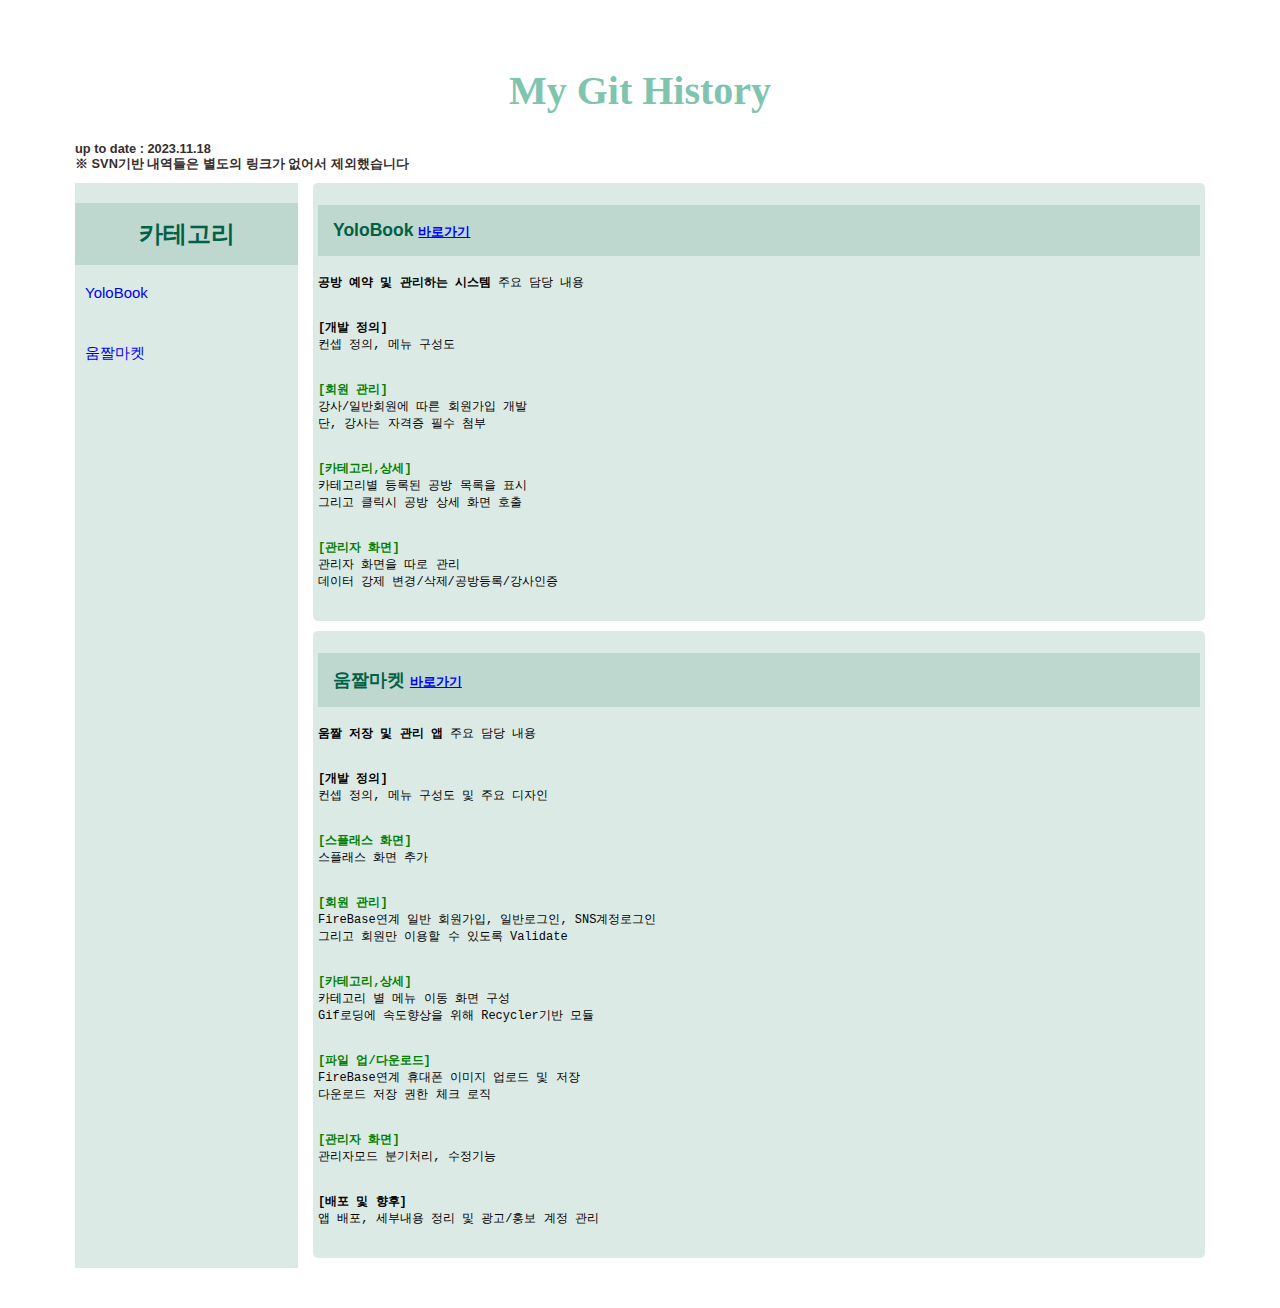
<file: history/index.html>
<!doctype html>
<html lang="ko">
<head>
  <meta charset="UTF-8">
  <meta name="viewport" content="width=device-width, initial-scale=1.0">
  <title>Git History</title>
  <link href="./css/comn.css" rel="stylesheet"/>
  <script src="./js/main.js"></script>
</head>
<!--
oncontextmenu='return false': 우클릭 방지
onselectstart='return false': 블록선택 방지
ondragstart='return false': 드래그 방지
-->
<body oncontextmenu='return false' onselectstart='return false' ondragstart='return false'>
	<ul class="menuBar" id="menuBar">
        <li class="indexArea mIndexArea"><a href="#" class="content1"> YoloBook </a></li>
        <li class="indexArea mIndexArea"><a href="#" class="content2"> 움짤마켓 </a></li>
    </ul>
    <div class="frame1" id="frame1">
        <div class="menuIcon" id="menuIcon">☰</div>
        <h1 class="title1"> My Git History </h1>
        <div class="upToDate">
            <span> up to date : 2023.11.18 </span>
        </div>	    
        <div class="upToDate">
            <span> ※ SVN기반 내역들은 별도의 링크가 없어서 제외했습니다 </span>
        </div>
        <div class="frame3">
            <div class="frame4">
                <h2>카테고리</h2>
                <div class="indexArea wIndexArea"><a href="#" class="content1"> YoloBook</a></div>
                <div class="indexArea wIndexArea"><a href="#" class="content2"> 움짤마켓</a></div>
            </div>
            <div class="frame5">
                <div class="contentArea" id="content1">
                    <h3 href="https://github.com/baekjinwoo/YoloBook">YoloBook <span class="hyperLink">바로가기</span></h3>
                    <pre><b>공방 예약 및 관리하는 시스템</b> 주요 담당 내용


<b>[개발 정의]</b>
컨셉 정의, 메뉴 구성도


<b style="color:green">[회원 관리]</b>
강사/일반회원에 따른 회원가입 개발
단, 강사는 자격증 필수 첨부


<b style="color:green">[카테고리,상세]</b>
카테고리별 등록된 공방 목록을 표시
그리고 클릭시 공방 상세 화면 호출


<b style="color:green">[관리자 화면]</b>
관리자 화면을 따로 관리
데이터 강제 변경/삭제/공방등록/강사인증
					</pre>
                </div>
                <div class="contentArea" id="content2">
                    <h3 href="https://github.com/ckc753/GifProject">움짤마켓 <span class="hyperLink">바로가기</span></h3>
                    <pre><b>움짤 저장 및 관리 앱</b> 주요 담당 내용


<b>[개발 정의]</b>
컨셉 정의, 메뉴 구성도 및 주요 디자인


<b style="color:green">[스플래스 화면]</b>
스플래스 화면 추가


<b style="color:green">[회원 관리]</b>
FireBase연계 일반 회원가입, 일반로그인, SNS계정로그인
그리고 회원만 이용할 수 있도록 Validate


<b style="color:green">[카테고리,상세]</b>
카테고리 별 메뉴 이동 화면 구성
Gif로딩에 속도향상을 위해 Recycler기반 모듈


<b style="color:green">[파일 업/다운로드]</b>
FireBase연계 휴대폰 이미지 업로드 및 저장
다운로드 저장 권한 체크 로직


<b style="color:green">[관리자 화면]</b>
관리자모드 분기처리, 수정기능


<b>[배포 및 향후]</b>
앱 배포, 세부내용 정리 및 광고/홍보 계정 관리
					</pre>
                </div>
            </div>
        </div>
    </div>
    <div class="upToPage" onClick="upToPage()"> ↑ </div>
</body>
</html>
</file>
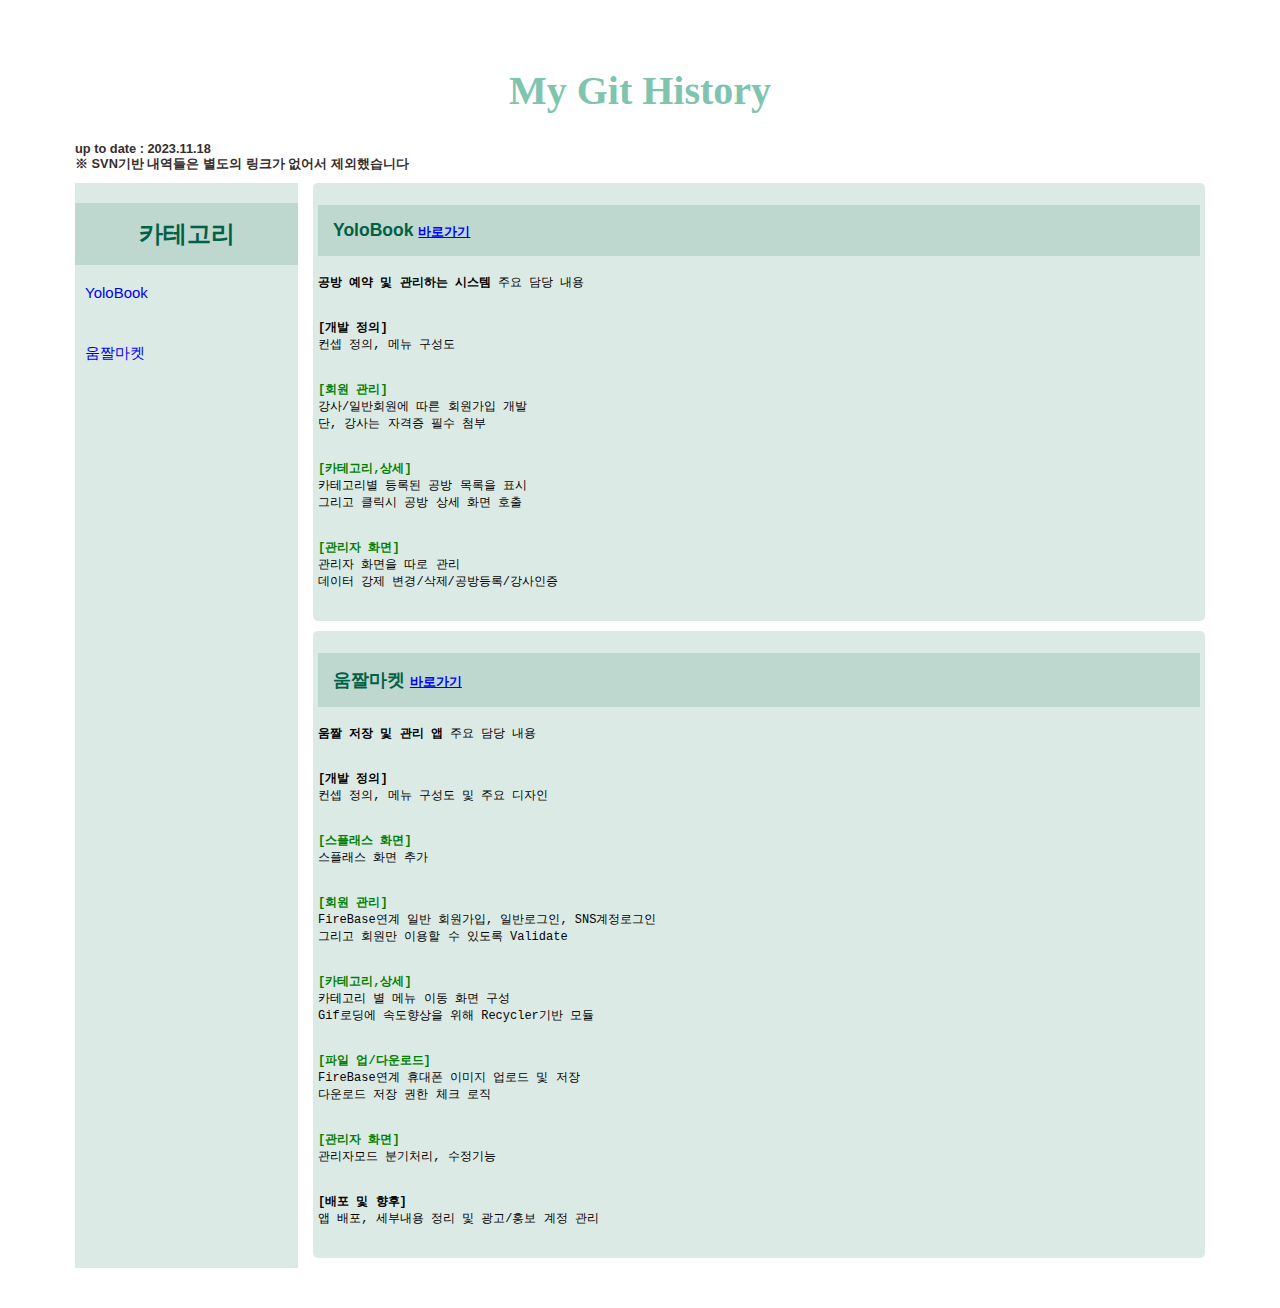
<file: history_bak/index.html>
<!doctype html>
<html lang="ko">
<head>
  <meta charset="UTF-8">
  <meta name="viewport" content="width=device-width, initial-scale=1.0">
  <title>Git History</title>
  <style>
	body {
	  margin: 0; /* 페이지의 기본 마진 제거 */
	  font-family: 'BalooThambi', sans-serif;
	}
	.frame1 {
		width: 90%;
		max-width: 1130px; /* 최대 폭 제한 */
		margin: 20px auto; /* 중앙 정렬 */
		background-color: #ffffff;
		padding: 20px;
	}
	.frame3 {
		display: flex;
		padding-top:10px;
		gap: 15px; /* 좌우 간격을 좀 주기 위해 수정 */
	}
	.frame4 {
		display: flow;
		width:25%;
		background-color:#176f5526;
	}
	.frame5 {
		width: 100%;
	        height:100%;
		/*height: 700px;*/
		overflow: overlay;
	}
	.title1 {
		font-size: 2.5rem;
		text-align: center;
		color: #7ec4ae;
		font-weight:bold;
		font-family: math;
	}
	.upToDate {
		font-size: 0.8rem;
		color: #372d2d;
		font-weight:bold;
	}
	.indexArea{
		margin-bottom: 5px; /* 각 요소 사이에 간격 추가 */
		font-size:15px;
		cursor: pointer;
		margin:auto auto;
		flex:auto;
	}
	.mIndexArea{
        height: 25px;
		text-align: center;
		background-color:#176f5526;
		padding:20px;
		border-radius:10px;
		font-size:larger;

	}
	.wIndexArea{
        height: 50px;
		margin:10px 0px 0px 10px;
		text-align:left;
	}
	a:link {
		text-decoration:none;
	}
	a:visited {
		text-decoration:none;
	}
	a:hover {
		color:#000000; font-weight:bold; text-decoration:none;
	}
	a:active {
		color:#ffffff; font-weight:bold; text-decoration:none;
	}
	h2 {
		text-align:center;
		color:#026145;
		background-color:#176f5526;
		padding:15px;
	}
	h3 {
		text-align:left;
		color:#026145;
		background-color:#176f5526;
		padding:15px;
		cursor: pointer;
	}
	pre {
		font-size: 12px;
	}
	.contentArea {
		height: auto; /* 내용에 따라 높이 지정 */
		border-radius: 5px; /* 경계선을 둥글게 만듦 */
		margin-bottom: 10px; /* 각 요소 사이에 간격 추가 */
		background-color: #176f5526;
		font-size:15px;
		padding:5px;
	}
	.menuIcon{
		top:0px;
		position:fixed;
		display: none;
		background-color:#ffffff;
		width:100%;
	}
	.menuBar{
		position:fixed;
		background-color:#def5ee;
		width:-webkit-fill-available;
		height:80px;
		display:none;
		overflow:overlay;
		gap:30px;
		list-style:none;
		/*margin-left:-45px; list-style을 숨긴만큼 앞당기기*/
		padding-right:40px;
		top:-15px;
		z-index:10;
	}
	.upToPage{
	    width: 55px;
	    height: 55px;
	    line-height:45px;
		font-size:40px;
		font-weight:bold;
	    border-radius: 70%;
	    position: fixed;
	    top:90%;
	    left:75%;
	    text-align:center;
	    color:#07ad79;
	    border:1px solid #07ad79;
	    background-color:#ffffff;
		cursor: pointer;
	    display:none;
	}
	.effectL {
	    position: absolute;
	    width: 40px;
	    height: 40px;
	    border: 1px solid #07ad79;
	    border-radius: 70%;
	    transition: transform 0.5s ease;
	}
	.effectS {
	    position: absolute;
	    width: 20px;
	    height: 20px;
	    background-color:#07ad79;
	    border-radius: 70%;
	    transition: transform 0.5s ease;
	}
    .hyperLink {
        font-size: small;
        color:blue;
        text-decoration:underline;
    }
	@media(max-width: 500px) {
		.menuIcon{
		  display: block;
		  font-size:35px;
		}
		.frame4 {
		  display: none;
		}
		.upToPage{
		  display: block;
		}
	}
  </style>
  <script>
    /**
     * 구분: 공통
     * 내용: 주요 컴포넌트 이벤트
	 * 특이사항: DOMContentLoaded부분은 추후 onClick Function으로 대체 필요
     */
	document.addEventListener('DOMContentLoaded', function () {
		var menuIcon = document.getElementById('menuIcon');
		var menuBar = document.getElementById('menuBar');
		var indexArea = document.querySelectorAll('.indexArea');
		var hList = document.getElementsByTagName("h3");

		menuIcon.addEventListener('click', function () {
			if (menuBar.style.display === "none" || menuBar.style.display === "") {
				menuBar.style.display = "flex";
			} else {
				menuBar.style.display = "none";
			}
		});
		indexArea.forEach(function (index) {
			index.addEventListener('click', function () {
				var cls = index.children[0].getAttribute("class");
				var content = document.getElementById(cls);
				content.scrollIntoView({ behavior: 'smooth' });
				menuBar.style.display = "none";
			});
		});
		for(let i=0; i<hList.length; i++){ //closure문제로 var->let
			hList[i].addEventListener('click', function () {
				var href = hList[i].getAttribute("href")
				window.open(href)
			});
		};
	});

    /**
     * 구분: 공통
     * 내용: 클릭 이벤트 효과
     */
	document.addEventListener('click', function (event) {
	    var x = event.clientX;
	    var y = event.clientY;

	    var effectL = document.createElement('div');
	    var effectS = document.createElement('div');
	    effectL.className = 'effectL';
	    effectS.className = 'effectS';
	    document.body.appendChild(effectL);
	    document.body.appendChild(effectS);

	    effectL.style.left = x + 'px';
	    effectL.style.top = y + 'px';
	    effectL.style.transform = 'scale(0)';
	    effectS.style.left = x + 10 + 'px';
	    effectS.style.top = y + 10 + 'px';
	    effectS.style.transform = 'scale(0)';

		setTimeout(function () {
	    	effectL.style.transform = 'scale(1)';
	    	effectS.style.transform = 'scale(1)';
		}, 0);

	    effectL.addEventListener('transitionend', function () {
	        effectL.remove();
	    });
	    effectS.addEventListener('transitionend', function () {
	        effectS.remove();
	    });
	});

    /**
     * 구분: MOBILE
     * 내용: 모바일 메뉴 포커스아웃시 숨김처리
     */
	document.addEventListener('mousemove', function (event) {
		var menuBar = document.getElementById('menuBar');
	    if(event.toElement.href == undefined
	        && event.toElement.id != "menuBar"){
	        menuBar.style.display = "none";
	    }
	});

    /**
     * 구분: Mobile
     * 내용: 하단 위로가기 버튼
     */
	async function upToPage(){
		var content1 = document.getElementById("content1");
		content1.scrollIntoView({ behavior: 'smooth' });
		setTimeout(await function(){
			location.href="#";
		},100);
	}

    /**
     * 구분: WEB
     * 내용: F12 클릭 방지
     */
	document.addEventListener('keydown', function (event) {
		if ( event.keyCode == 123) {
	    	event.preventDefault();
	        event.returnValue = false;
		}
	});
    /**
     * 구분: WEB
     * 내용: 우클릭 방지
     */
    document.onmousedown=disableclick;
    function disableclick(event){
        if (event.button==2) {
            return false;
        }
    }

</script>
</head>
<!--
oncontextmenu='return false': 우클릭 방지
onselectstart='return false': 블록선택 방지
ondragstart='return false': 드래그 방지
-->
<body oncontextmenu='return false' onselectstart='return false' ondragstart='return false'>
	<ul class="menuBar" id="menuBar">
        <li class="indexArea mIndexArea"><a href="#" class="content1"> YoloBook </a></li>
        <li class="indexArea mIndexArea"><a href="#" class="content2"> 움짤마켓 </a></li>
    </ul>
    <div class="frame1" id="frame1">
        <div class="menuIcon" id="menuIcon">☰</div>
        <h1 class="title1"> My Git History </h1>
        <div class="upToDate">
            <span> up to date : 2023.11.18 </span>
        </div>	    
        <div class="upToDate">
            <span> ※ SVN기반 내역들은 별도의 링크가 없어서 제외했습니다 </span>
        </div>
        <div class="frame3">
            <div class="frame4">
                <h2>카테고리</h2>
                <div class="indexArea wIndexArea"><a href="#" class="content1"> YoloBook</a></div>
                <div class="indexArea wIndexArea"><a href="#" class="content2"> 움짤마켓</a></div>
            </div>
            <div class="frame5">
                <div class="contentArea" id="content1">
                    <h3 href="https://github.com/baekjinwoo/YoloBook">YoloBook <span class="hyperLink">바로가기</span></h3>
                    <pre><b>공방 예약 및 관리하는 시스템</b> 주요 담당 내용


<b>[개발 정의]</b>
컨셉 정의, 메뉴 구성도


<b style="color:green">[회원 관리]</b>
강사/일반회원에 따른 회원가입 개발
단, 강사는 자격증 필수 첨부


<b style="color:green">[카테고리,상세]</b>
카테고리별 등록된 공방 목록을 표시
그리고 클릭시 공방 상세 화면 호출


<b style="color:green">[관리자 화면]</b>
관리자 화면을 따로 관리
데이터 강제 변경/삭제/공방등록/강사인증
					</pre>
                </div>
                <div class="contentArea" id="content2">
                    <h3 href="https://github.com/ckc753/GifProject">움짤마켓 <span class="hyperLink">바로가기</span></h3>
                    <pre><b>움짤 저장 및 관리 앱</b> 주요 담당 내용


<b>[개발 정의]</b>
컨셉 정의, 메뉴 구성도 및 주요 디자인


<b style="color:green">[스플래스 화면]</b>
스플래스 화면 추가


<b style="color:green">[회원 관리]</b>
FireBase연계 일반 회원가입, 일반로그인, SNS계정로그인
그리고 회원만 이용할 수 있도록 Validate


<b style="color:green">[카테고리,상세]</b>
카테고리 별 메뉴 이동 화면 구성
Gif로딩에 속도향상을 위해 Recycler기반 모듈


<b style="color:green">[파일 업/다운로드]</b>
FireBase연계 휴대폰 이미지 업로드 및 저장
다운로드 저장 권한 체크 로직


<b style="color:green">[관리자 화면]</b>
관리자모드 분기처리, 수정기능


<b>[배포 및 향후]</b>
앱 배포, 세부내용 정리 및 광고/홍보 계정 관리
					</pre>
                </div>
            </div>
        </div>
    </div>
    <div class="upToPage" onClick="upToPage()"> ↑ </div>
</body>
</html>
</file>
<file: history/css/comn.css>
/**
	 * [컴포넌트 커스텀 스타일]
	 * body: 전체 영역
	 * a: 메뉴 하이퍼링크
	 * h2, h3: 카테고리와 바로가기 타이틀
	 * pre: 우측 설명 글
	 */
	body { margin: 0; /* 페이지의 기본 마진 제거 */ font-family: 'BalooThambi', sans-serif; }
	a:link { text-decoration:none; }
	a:visited { text-decoration:none; }
	a:hover { color:#000000;font-weight:bold;text-decoration:none; }
	a:active { color:#ffffff;font-weight:bold;text-decoration:none;	}
	h2 { text-align:center;	color:#026145; background-color:#176f5526; padding:15px; }
	h3 { text-align:left; color:#026145; background-color:#176f5526; padding:15px; cursor: pointer;	}
	pre { font-size: 12px; }



	/* [클래스 선택자 지정 스타일-1]
	 * .frame1: body영역 내 전체 영역
	 * .title1: 상단 제목
	 * .upToDate: 날짜 및 특이사항 폰트 스타일
	 */
	.frame1 { width: 90%; max-width: 1130px; /* 최대 폭 제한 */ margin: 20px auto; /* 중앙 정렬 */ background-color: #ffffff; padding: 20px; }
	.title1 { font-size: 2.5rem; text-align: center; color: #7ec4ae; font-weight:bold; font-family: math; }
	.upToDate { font-size: 0.8rem; color: #372d2d; font-weight:bold; }

	/* [클래스 선택자 지정 스타일-2]
	 * .frame3: 상단 제목 밑의 frame4 / frame5를 표시할 영역
	 * .frame4: 웹 상에서 좌측 카테고리 메뉴 영역
	 * .indexArea: 카테고리 메뉴 바
	 * .mIndexArea: 카테고리 메뉴 바 (모바일 추가 스타일)
	 * .wIndexArea: 카테고리 메뉴 바 (웹 추가 스타일)
	 */
	.frame3 { display: flex; padding-top:10px; gap: 15px; /* 좌우 간격을 좀 주기 위해 수정 */ }
	.frame4 { display: flow; width:25%; background-color:#176f5526; }
	.frame5 { width: 100%; height:100%; /*height: 700px;*/ overflow: overlay; }
	.indexArea{ margin-bottom: 5px; /* 각 요소 사이에 간격 추가 */ font-size:15px; cursor: pointer; margin:auto auto; flex:auto;	}
	.mIndexArea{ height: 25px; text-align: center; background-color:#176f5526; padding:20px; border-radius:10px; font-size:larger; }
	.wIndexArea{ height: 50px; margin:10px 0px 0px 10px; text-align:left; }	

	/* [클래스 선택자 지정 스타일-3]
	 * .frame5: 웹 상의 우측 설명 영역 / 모바일 상의 설명 영역
	 * .contentArea: frame5에 표시되는 실제 설명 영역
	 * .effectL: 클릭시 이펙트 효과 
	 * .effectS: 클릭시 이펙트 효과 
	 * .hyperLink: 카테고리명 하이퍼링크
	 */
	.contentArea { height: auto;/* 내용에 따라 높이 지정 */ border-radius: 5px;/* 경계선을 둥글게 만듬 */ margin-bottom: 10px;/* 각 요소 사이에 간격 추가 */ background-color: #176f5526;	 font-size:15px; padding:5px; }
	.effectL { position: absolute; width: 40px; height: 40px; border: 1px solid #07ad79; border-radius: 70%; transition: transform 0.5s ease; }
	.effectS { position: absolute; width: 20px; height: 20px; background-color:#07ad79; border-radius: 70%; transition: transform 0.5s ease; }
    .hyperLink { font-size: small; color:blue; text-decoration:underline; }

    

	/**
	 * [모바일 화면]
	 * .menuIcon: 좌측상단 메뉴아이콘 표시/미표시
	 * .frame4: 좌측 웹 메뉴카테고리 표시/미표시
	 * .upToPage: 우측하단 위로버튼 표시/미표시
	 */
	.menuIcon{ top:0px; position:fixed; display: none; background-color:#ffffff; width:100%; }
	.menuBar{ position:fixed; background-color:#def5ee; width:-webkit-fill-available; height:80px; display:none; overflow:overlay; gap:30px; list-style:none; /*margin-left:-45px;list-style을 숨긴만큼 앞당기기*/ padding-right:40px; top:-15px; z-index:10;	}
	.upToPage{ width: 55px; height: 55px; line-height:45px; font-size:40px; font-weight:bold; border-radius: 70%; position: fixed; top:90%; left:75%; text-align:center; color:#07ad79; border:1px solid #07ad79; background-color:#ffffff; cursor: pointer; display:none; }
	@media(max-width: 500px) { 
		.menuIcon{ display: block;   font-size:35px; }
		.frame4 { display: none; }
		.upToPage{ display: block; }
	}
</file>
